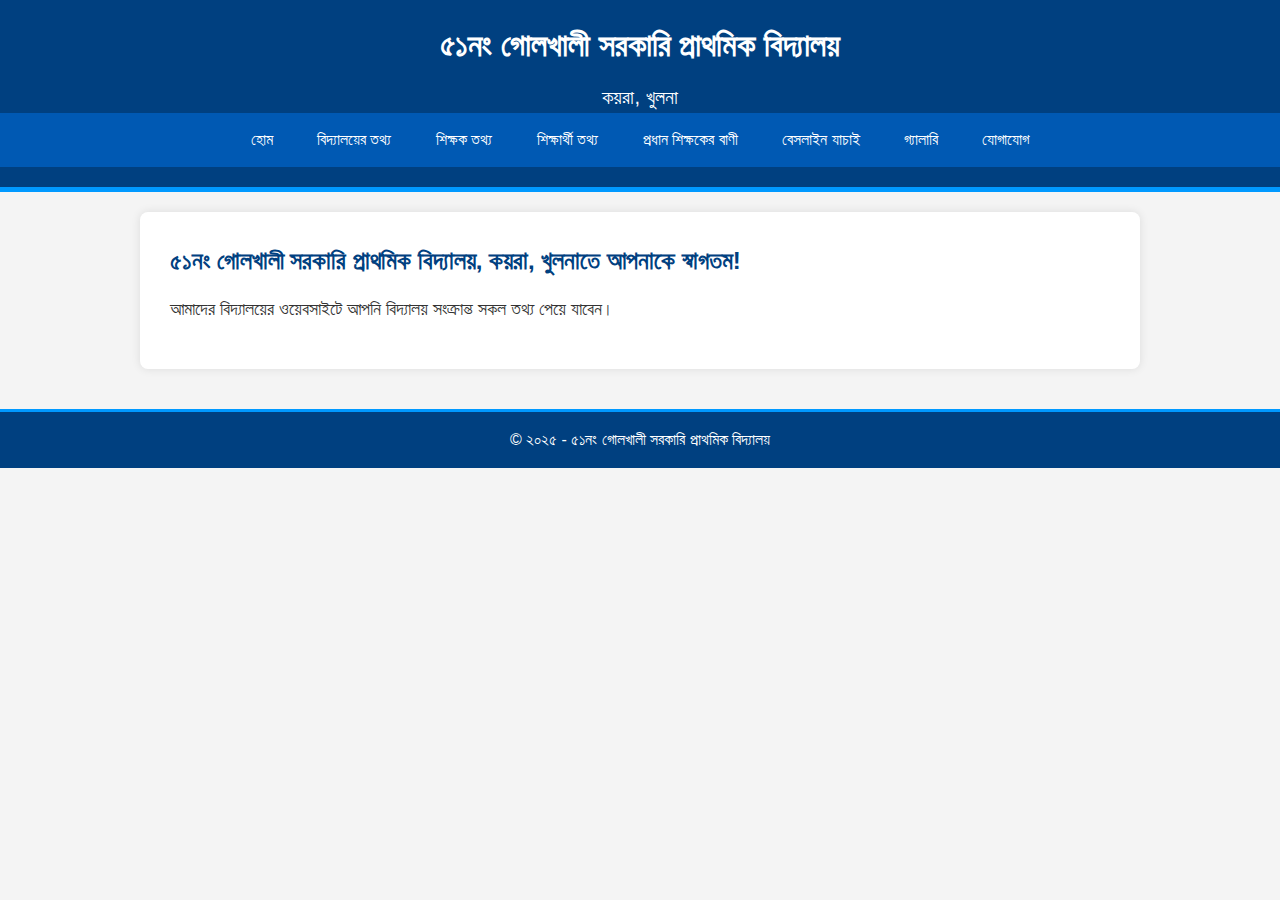
<file: school_website_package/index.html>
<!DOCTYPE html>
<html lang="bn">
<head>
    <meta charset="UTF-8">
    <title>৫১নং গোলখালী সরকারি প্রাথমিক বিদ্যালয়</title>
    <link rel="stylesheet" href="css/style.css">
</head>
<body>
    <header>
        <h1>৫১নং গোলখালী সরকারি প্রাথমিক বিদ্যালয়</h1>
        <h2>কয়রা, খুলনা</h2>
        <nav>
            <ul>
                <li><a href="index.html">হোম</a></li>
                <li><a href="about.html">বিদ্যালয়ের তথ্য</a></li>
                <li><a href="teachers.html">শিক্ষক তথ্য</a></li>
                <li><a href="students.html">শিক্ষার্থী তথ্য</a></li>
                <li><a href="message.html">প্রধান শিক্ষকের বাণী</a></li>
                <li><a href="baseline.html">বেসলাইন যাচাই</a></li>
                <li><a href="gallery.html">গ্যালারি</a></li>
                <li><a href="contact.html">যোগাযোগ</a></li>
            </ul>
        </nav>
    </header>
    <main>
        <h3>৫১নং গোলখালী সরকারি প্রাথমিক বিদ্যালয়, কয়রা, খুলনাতে আপনাকে স্বাগতম!</h3>
        <p>আমাদের বিদ্যালয়ের ওয়েবসাইটে  আপনি বিদ্যালয় সংক্রান্ত সকল তথ্য পেয়ে যাবেন।</p>
    </main>
    <footer>
        <p>&copy; ২০২৫ - ৫১নং গোলখালী সরকারি প্রাথমিক বিদ্যালয়</p>
    </footer>
</body>
</html>
</file>
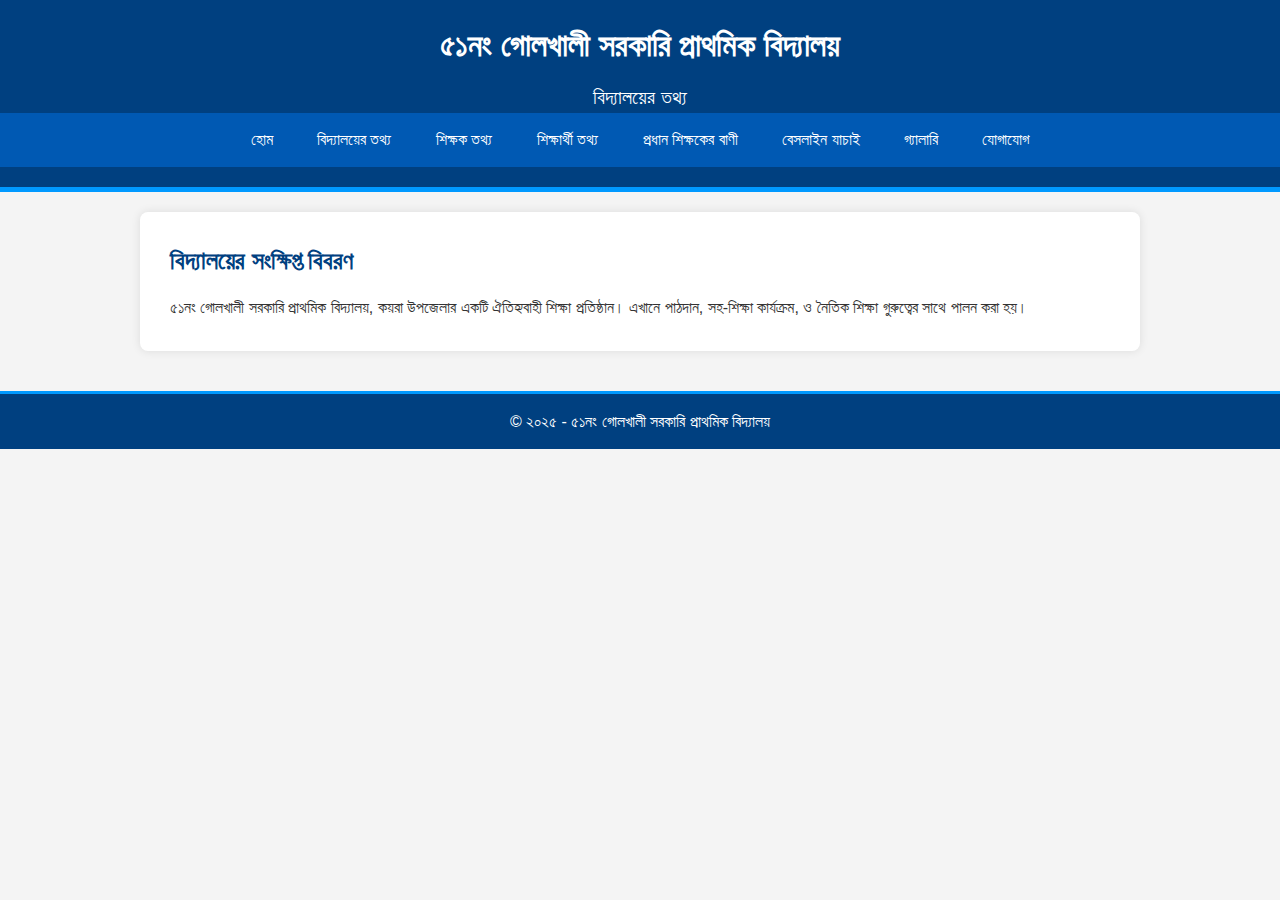
<file: school_website_package/about.html>
<!DOCTYPE html>
<html lang="bn">
<head>
    <meta charset="UTF-8">
    <title>বিদ্যালয়ের তথ্য - ৫১নং গোলখালী সরকারি প্রাথমিক বিদ্যালয়</title>
    <link rel="stylesheet" href="css/style.css">
</head>
<body>
    <header>
        <h1>৫১নং গোলখালী সরকারি প্রাথমিক বিদ্যালয়</h1>
        <h2>বিদ্যালয়ের তথ্য</h2>
        <nav>
            <ul>
                <li><a href="index.html">হোম</a></li>
                <li><a href="about.html">বিদ্যালয়ের তথ্য</a></li>
                <li><a href="teachers.html">শিক্ষক তথ্য</a></li>
                <li><a href="students.html">শিক্ষার্থী তথ্য</a></li>
                <li><a href="message.html">প্রধান শিক্ষকের বাণী</a></li>
                <li><a href="baseline.html">বেসলাইন যাচাই</a></li>
                <li><a href="gallery.html">গ্যালারি</a></li>
                <li><a href="contact.html">যোগাযোগ</a></li>
            </ul>
        </nav>
    </header>
    <main>
        <h3>বিদ্যালয়ের সংক্ষিপ্ত বিবরণ</h3>
        ৫১নং গোলখালী সরকারি প্রাথমিক বিদ্যালয়, কয়রা উপজেলার একটি ঐতিহ্যবাহী শিক্ষা প্রতিষ্ঠান। এখানে পাঠদান, সহ-শিক্ষা কার্যক্রম, ও নৈতিক শিক্ষা গুরুত্বের সাথে পালন করা হয়।
    </main>
    <footer>
        <p>&copy; ২০২৫ - ৫১নং গোলখালী সরকারি প্রাথমিক বিদ্যালয়</p>
    </footer>
</body>
</html>
</file>
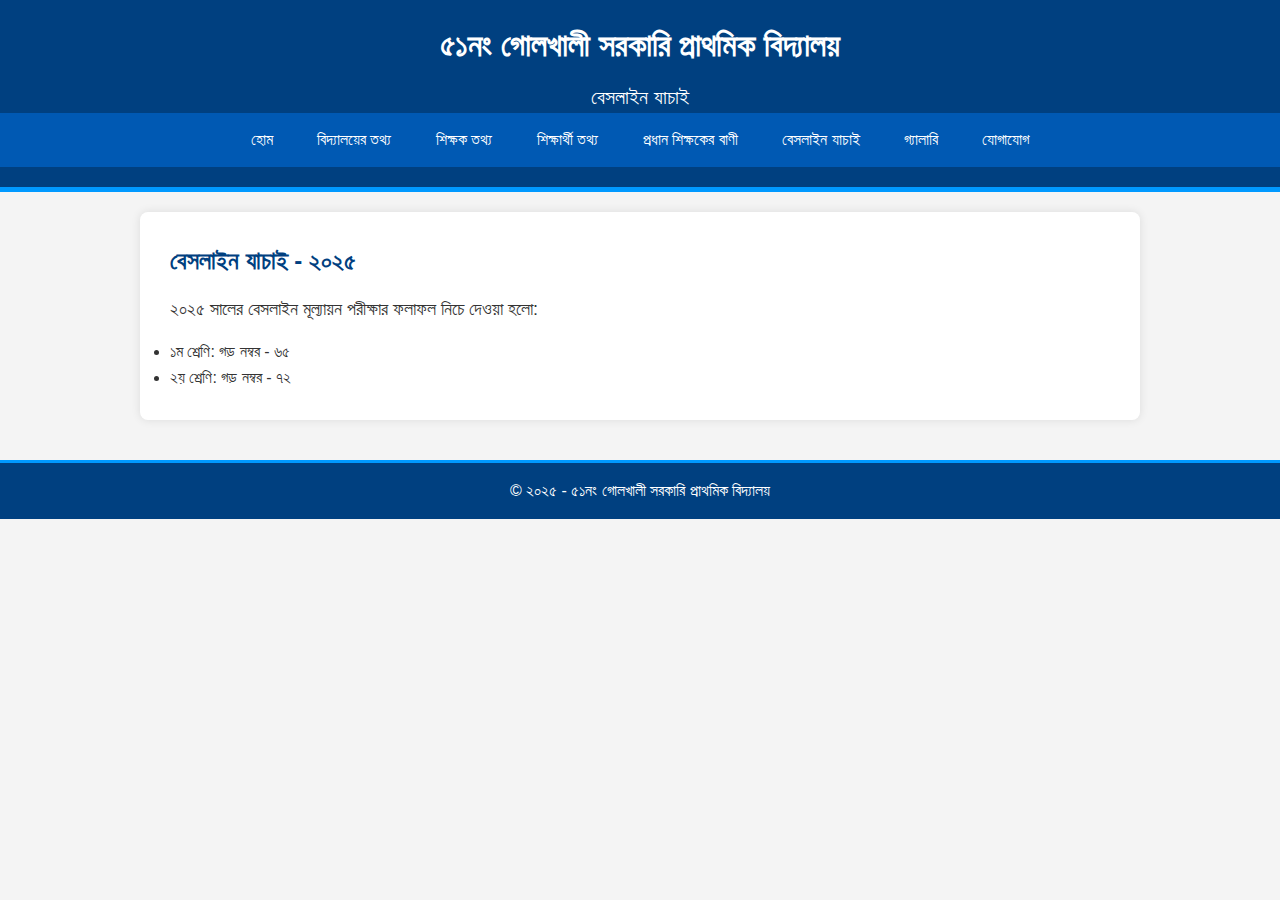
<file: school_website_package/baseline.html>
<!DOCTYPE html>
<html lang="bn">
<head>
    <meta charset="UTF-8">
    <title>বেসলাইন যাচাই - ৫১নং গোলখালী সরকারি প্রাথমিক বিদ্যালয়</title>
    <link rel="stylesheet" href="css/style.css">
</head>
<body>
    <header>
        <h1>৫১নং গোলখালী সরকারি প্রাথমিক বিদ্যালয়</h1>
        <h2>বেসলাইন যাচাই</h2>
        <nav>
            <ul>
                <li><a href="index.html">হোম</a></li>
                <li><a href="about.html">বিদ্যালয়ের তথ্য</a></li>
                <li><a href="teachers.html">শিক্ষক তথ্য</a></li>
                <li><a href="students.html">শিক্ষার্থী তথ্য</a></li>
                <li><a href="message.html">প্রধান শিক্ষকের বাণী</a></li>
                <li><a href="baseline.html">বেসলাইন যাচাই</a></li>
                <li><a href="gallery.html">গ্যালারি</a></li>
                <li><a href="contact.html">যোগাযোগ</a></li>
            </ul>
        </nav>
    </header>
    <main>
        <h3>বেসলাইন যাচাই - ২০২৫</h3>
        <p>২০২৫ সালের বেসলাইন মূল্যায়ন পরীক্ষার ফলাফল নিচে দেওয়া হলো:</p><ul><li>১ম শ্রেণি: গড় নম্বর - ৬৫</li><li>২য় শ্রেণি: গড় নম্বর - ৭২</li></ul>
    </main>
    <footer>
        <p>&copy; ২০২৫ - ৫১নং গোলখালী সরকারি প্রাথমিক বিদ্যালয়</p>
    </footer>
</body>
</html>
</file>
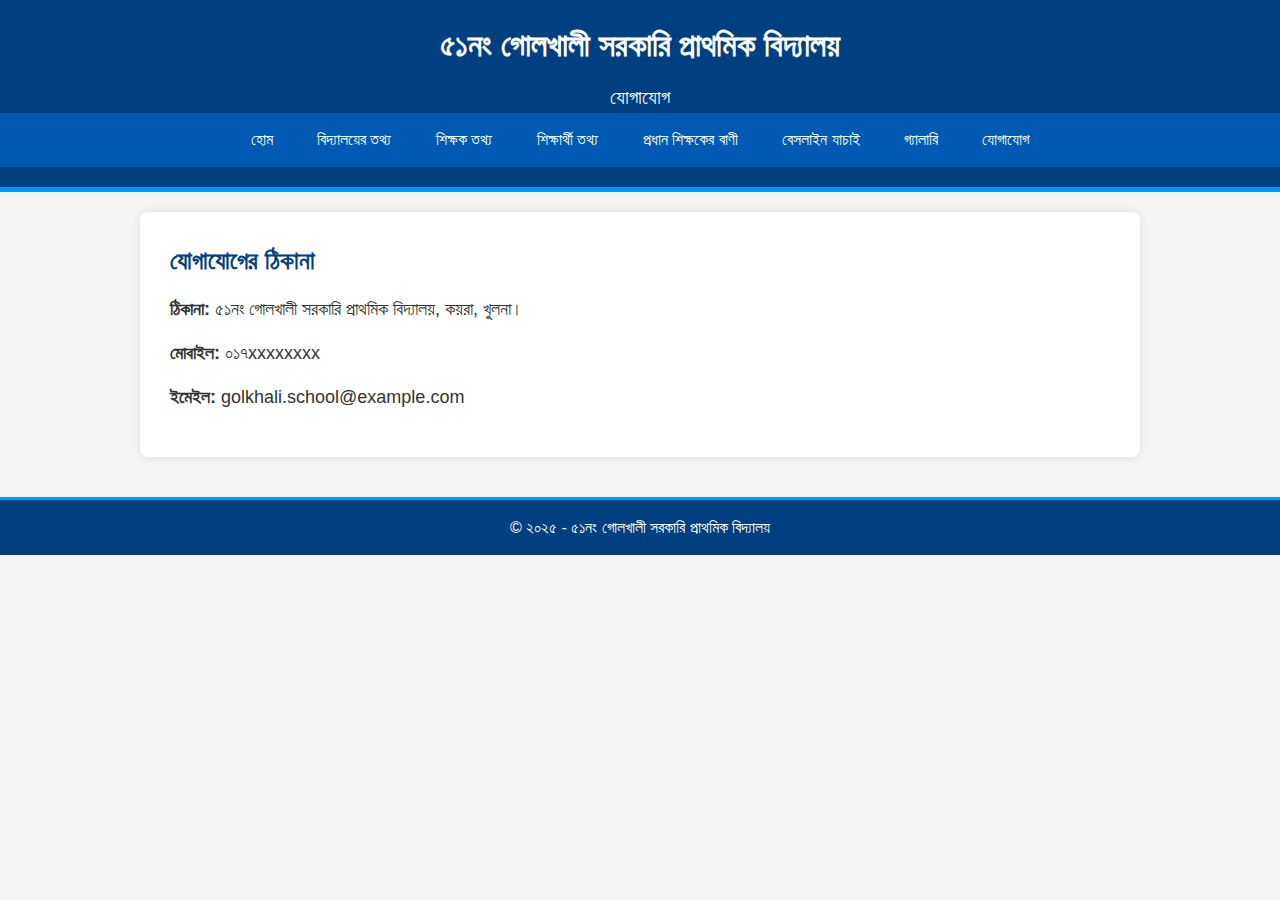
<file: school_website_package/contact.html>
<!DOCTYPE html>
<html lang="bn">
<head>
    <meta charset="UTF-8">
    <title>যোগাযোগ - ৫১নং গোলখালী সরকারি প্রাথমিক বিদ্যালয়</title>
    <link rel="stylesheet" href="css/style.css">
</head>
<body>
    <header>
        <h1>৫১নং গোলখালী সরকারি প্রাথমিক বিদ্যালয়</h1>
        <h2>যোগাযোগ</h2>
        <nav>
            <ul>
                <li><a href="index.html">হোম</a></li>
                <li><a href="about.html">বিদ্যালয়ের তথ্য</a></li>
                <li><a href="teachers.html">শিক্ষক তথ্য</a></li>
                <li><a href="students.html">শিক্ষার্থী তথ্য</a></li>
                <li><a href="message.html">প্রধান শিক্ষকের বাণী</a></li>
                <li><a href="baseline.html">বেসলাইন যাচাই</a></li>
                <li><a href="gallery.html">গ্যালারি</a></li>
                <li><a href="contact.html">যোগাযোগ</a></li>
            </ul>
        </nav>
    </header>
    <main>
        <h3>যোগাযোগের ঠিকানা</h3>
        <p><strong>ঠিকানা:</strong> ৫১নং গোলখালী সরকারি প্রাথমিক বিদ্যালয়, কয়রা, খুলনা।</p><p><strong>মোবাইল:</strong> ০১৭xxxxxxxx</p><p><strong>ইমেইল:</strong> golkhali.school@example.com</p>
    </main>
    <footer>
        <p>&copy; ২০২৫ - ৫১নং গোলখালী সরকারি প্রাথমিক বিদ্যালয়</p>
    </footer>
</body>
</html>
</file>
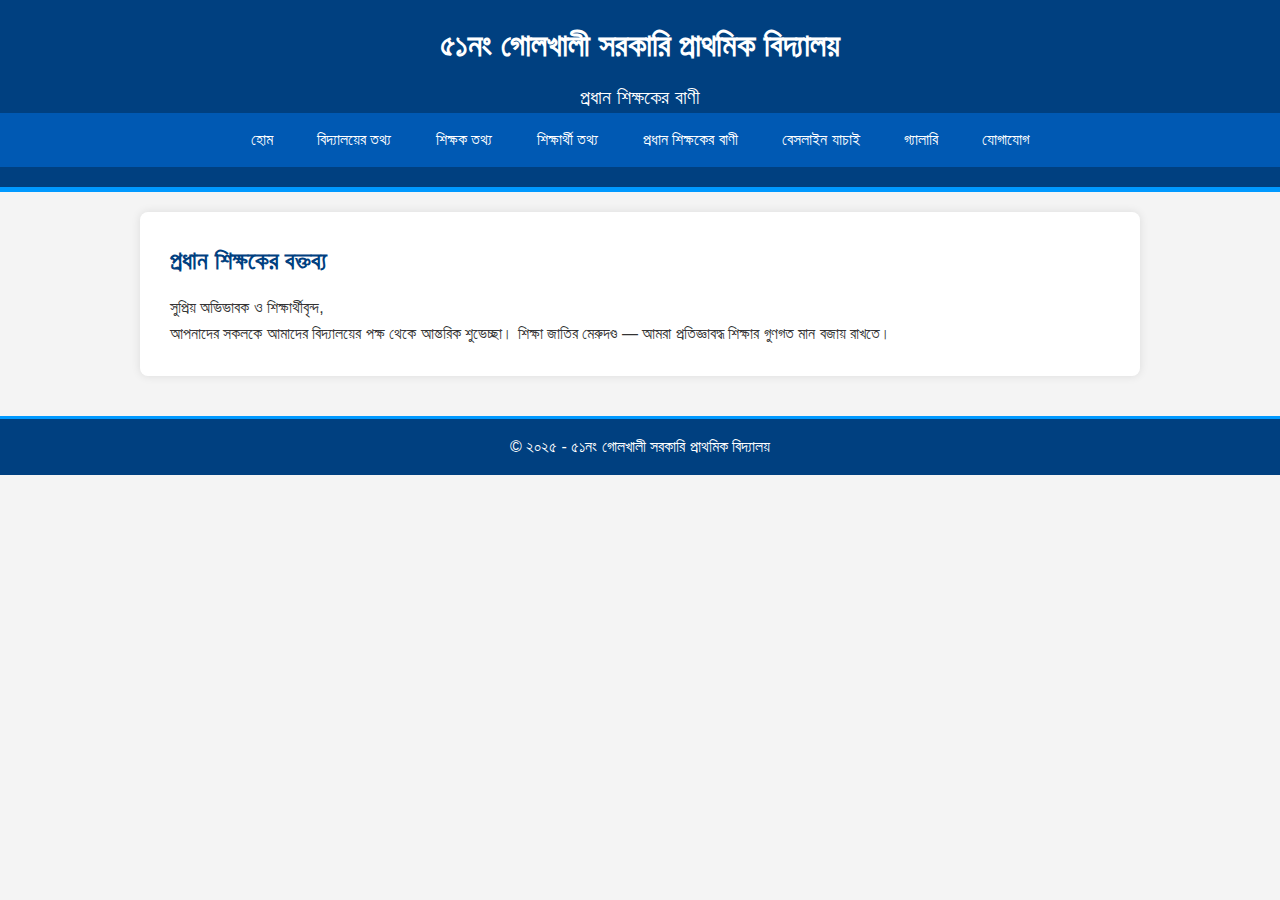
<file: school_website_package/message.html>
<!DOCTYPE html>
<html lang="bn">
<head>
    <meta charset="UTF-8">
    <title>প্রধান শিক্ষকের বাণী - ৫১নং গোলখালী সরকারি প্রাথমিক বিদ্যালয়</title>
    <link rel="stylesheet" href="css/style.css">
</head>
<body>
    <header>
        <h1>৫১নং গোলখালী সরকারি প্রাথমিক বিদ্যালয়</h1>
        <h2>প্রধান শিক্ষকের বাণী</h2>
        <nav>
            <ul>
                <li><a href="index.html">হোম</a></li>
                <li><a href="about.html">বিদ্যালয়ের তথ্য</a></li>
                <li><a href="teachers.html">শিক্ষক তথ্য</a></li>
                <li><a href="students.html">শিক্ষার্থী তথ্য</a></li>
                <li><a href="message.html">প্রধান শিক্ষকের বাণী</a></li>
                <li><a href="baseline.html">বেসলাইন যাচাই</a></li>
                <li><a href="gallery.html">গ্যালারি</a></li>
                <li><a href="contact.html">যোগাযোগ</a></li>
            </ul>
        </nav>
    </header>
    <main>
        <h3>প্রধান শিক্ষকের বক্তব্য</h3>
        সুপ্রিয় অভিভাবক ও শিক্ষার্থীবৃন্দ, <br> আপনাদের সকলকে আমাদের বিদ্যালয়ের পক্ষ থেকে আন্তরিক শুভেচ্ছা। শিক্ষা জাতির মেরুদণ্ড — আমরা প্রতিজ্ঞাবদ্ধ শিক্ষার গুণগত মান বজায় রাখতে।
    </main>
    <footer>
        <p>&copy; ২০২৫ - ৫১নং গোলখালী সরকারি প্রাথমিক বিদ্যালয়</p>
    </footer>
</body>
</html>
</file>
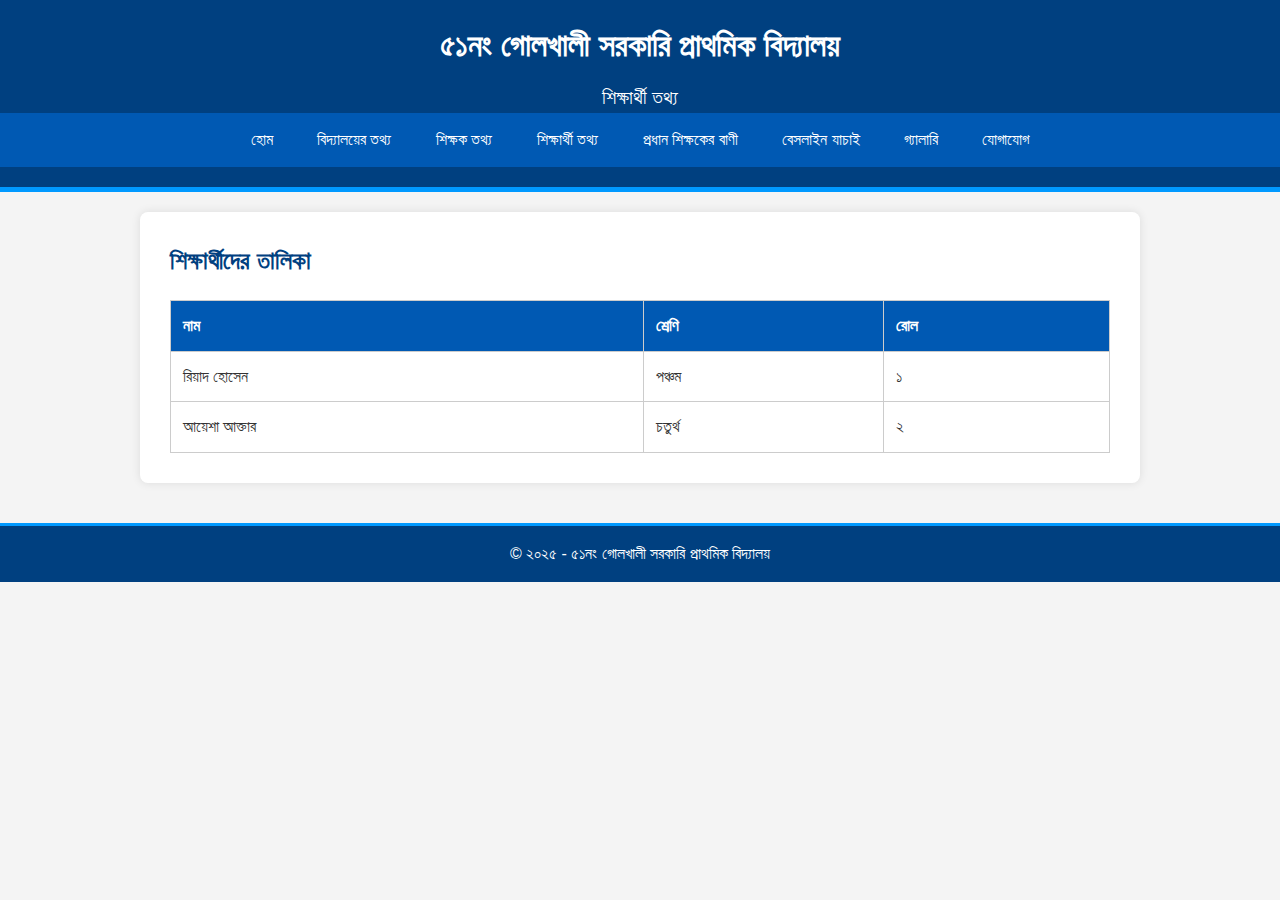
<file: school_website_package/students.html>
<!DOCTYPE html>
<html lang="bn">
<head>
    <meta charset="UTF-8">
    <title>শিক্ষার্থী তথ্য - ৫১নং গোলখালী সরকারি প্রাথমিক বিদ্যালয়</title>
    <link rel="stylesheet" href="css/style.css">
</head>
<body>
    <header>
        <h1>৫১নং গোলখালী সরকারি প্রাথমিক বিদ্যালয়</h1>
        <h2>শিক্ষার্থী তথ্য</h2>
        <nav>
            <ul>
                <li><a href="index.html">হোম</a></li>
                <li><a href="about.html">বিদ্যালয়ের তথ্য</a></li>
                <li><a href="teachers.html">শিক্ষক তথ্য</a></li>
                <li><a href="students.html">শিক্ষার্থী তথ্য</a></li>
                <li><a href="message.html">প্রধান শিক্ষকের বাণী</a></li>
                <li><a href="baseline.html">বেসলাইন যাচাই</a></li>
                <li><a href="gallery.html">গ্যালারি</a></li>
                <li><a href="contact.html">যোগাযোগ</a></li>
            </ul>
        </nav>
    </header>
    <main>
        <h3>শিক্ষার্থীদের তালিকা</h3>
        <table><tr><th>নাম</th><th>শ্রেণি</th><th>রোল</th></tr><tr><td>রিয়াদ হোসেন</td><td>পঞ্চম</td><td>১</td></tr><tr><td>আয়েশা আক্তার</td><td>চতুর্থ</td><td>২</td></tr></table>
    </main>
    <footer>
        <p>&copy; ২০২৫ - ৫১নং গোলখালী সরকারি প্রাথমিক বিদ্যালয়</p>
    </footer>
</body>
</html>
</file>
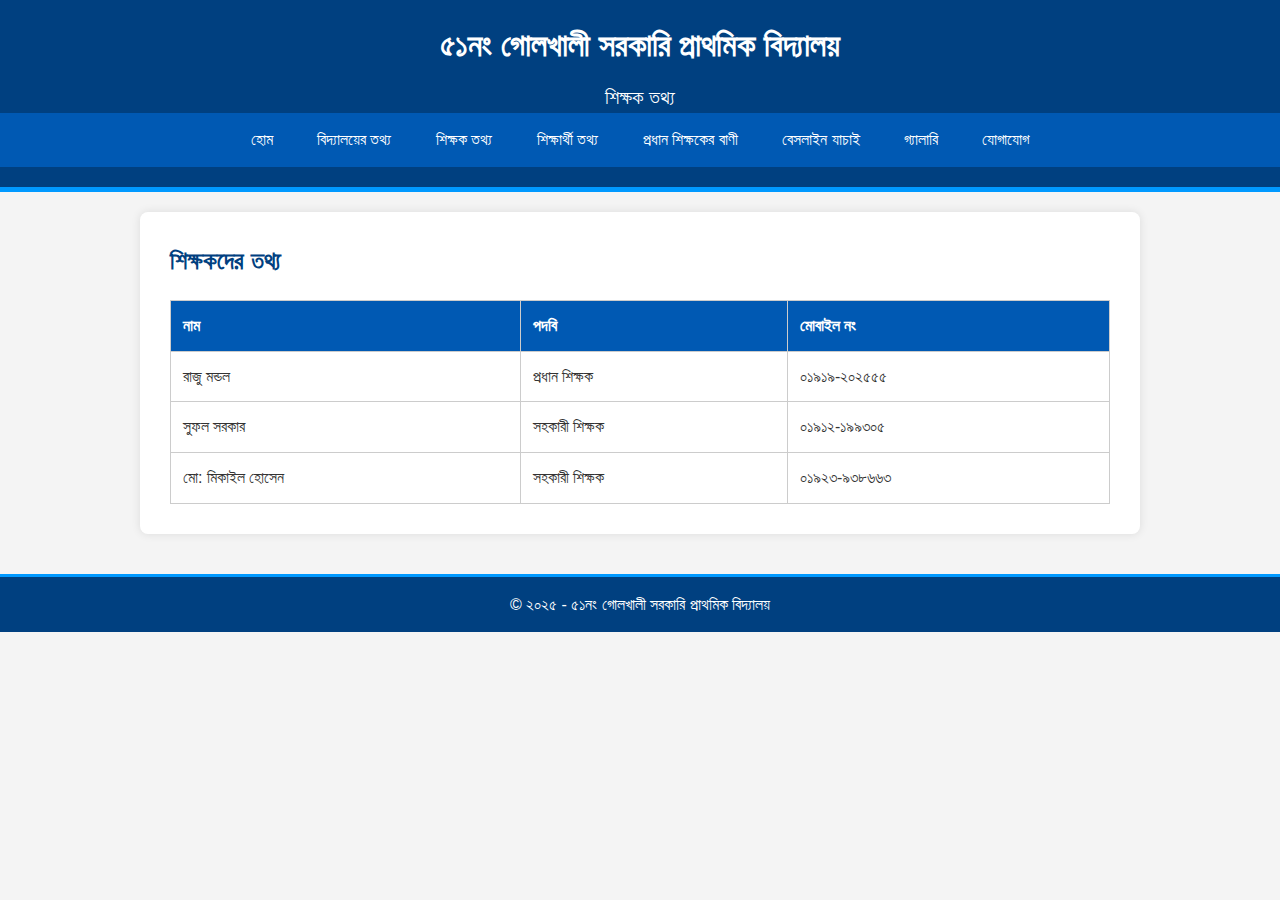
<file: school_website_package/teachers.html>
<!DOCTYPE html>
<html lang="bn">
<head>
    <meta charset="UTF-8">
    <title>শিক্ষক তথ্য - ৫১নং গোলখালী সরকারি প্রাথমিক বিদ্যালয়</title>
    <link rel="stylesheet" href="css/style.css">
</head>
<body>
    <header>
        <h1>৫১নং গোলখালী সরকারি প্রাথমিক বিদ্যালয়</h1>
        <h2>শিক্ষক তথ্য</h2>
        <nav>
            <ul>
                <li><a href="index.html">হোম</a></li>
                <li><a href="about.html">বিদ্যালয়ের তথ্য</a></li>
                <li><a href="teachers.html">শিক্ষক তথ্য</a></li>
                <li><a href="students.html">শিক্ষার্থী তথ্য</a></li>
                <li><a href="message.html">প্রধান শিক্ষকের বাণী</a></li>
                <li><a href="baseline.html">বেসলাইন যাচাই</a></li>
                <li><a href="gallery.html">গ্যালারি</a></li>
                <li><a href="contact.html">যোগাযোগ</a></li>
            </ul>
        </nav>
    </header>
    <main>
        <h3>শিক্ষকদের তথ্য</h3>
        <table><tr><th>নাম</th><th>পদবি</th><th>মোবাইল নং</th></tr><tr><td>রাজু মন্ডল</td><td>প্রধান শিক্ষক</td><td>০১৯১৯-২০২৫৫৫</td></tr><tr><td>সুফল সরকার</td><td>সহকারী শিক্ষক</td><td>০১৯১২-১৯৯৩০৫</td></tr><tr><td>মো: মিকাইল হোসেন</td><td>সহকারী শিক্ষক</td><td>০১৯২৩-৯৩৮৬৬৩</td></tr></table>
    </main>
    <footer>
        <p>&copy; ২০২৫ - ৫১নং গোলখালী সরকারি প্রাথমিক বিদ্যালয়</p>
    </footer>
</body>
</html>
</file>
<file: school_website_package/css/style.css>
/*=========== Reset some default styles ==========*/
* {
    margin: 0;
    padding: 0;
    box-sizing: border-box;
}
body {
    font-family: 'Siyam Rupali', sans-serif;
    line-height: 1.6;
    background-color: #f4f4f4;
    color: #333;
}
header {
    background-color: #004080;
    color: white;
    padding: 20px 0;
    text-align: center;
    border-bottom: 5px solid #0099ff;
}
header h1 {
    font-size: 32px;
    margin-bottom: 10px;
}
header h2 {
    font-size: 20px;
    font-weight: normal;
}
nav ul {
    list-style: none;
    background-color: #0059b3;
    text-align: center;
}
nav ul li {
    display: inline-block;
}
nav ul li a {
    display: inline-block;
    color: white;
    padding: 14px 20px;
    text-decoration: none;
    transition: background 0.3s;
}
nav ul li a:hover {
    background-color: #003d66;
}
main {
    padding: 30px;
    background-color: #ffffff;
    margin: 20px auto;
    width: 90%;
    max-width: 1000px;
    box-shadow: 0 0 10px rgba(0,0,0,0.1);
    border-radius: 8px;
}
main h3 {
    font-size: 24px;
    margin-bottom: 15px;
    color: #004080;
}
main p {
    font-size: 18px;
    margin-bottom: 15px;
}
table {
    width: 100%;
    border-collapse: collapse;
    margin-top: 20px;
}
table th, table td {
    border: 1px solid #ccc;
    padding: 12px;
    text-align: left;
}
table th {
    background-color: #0059b3;
    color: white;
}
img {
    max-width: 100%;
    height: auto;
    display: block;
    margin: 10px auto;
    border-radius: 5px;
}
footer {
    background-color: #004080;
    color: white;
    text-align: center;
    padding: 15px 0;
    margin-top: 40px;
    border-top: 3px solid #0099ff;
}
@media screen and (max-width: 768px) {
    nav ul li {
        display: block;
        border-bottom: 1px solid #003d66;
    }
    nav ul li a {
        display: block;
    }
    main {
        padding: 20px;
        width: 95%;
    }
}
</file>
